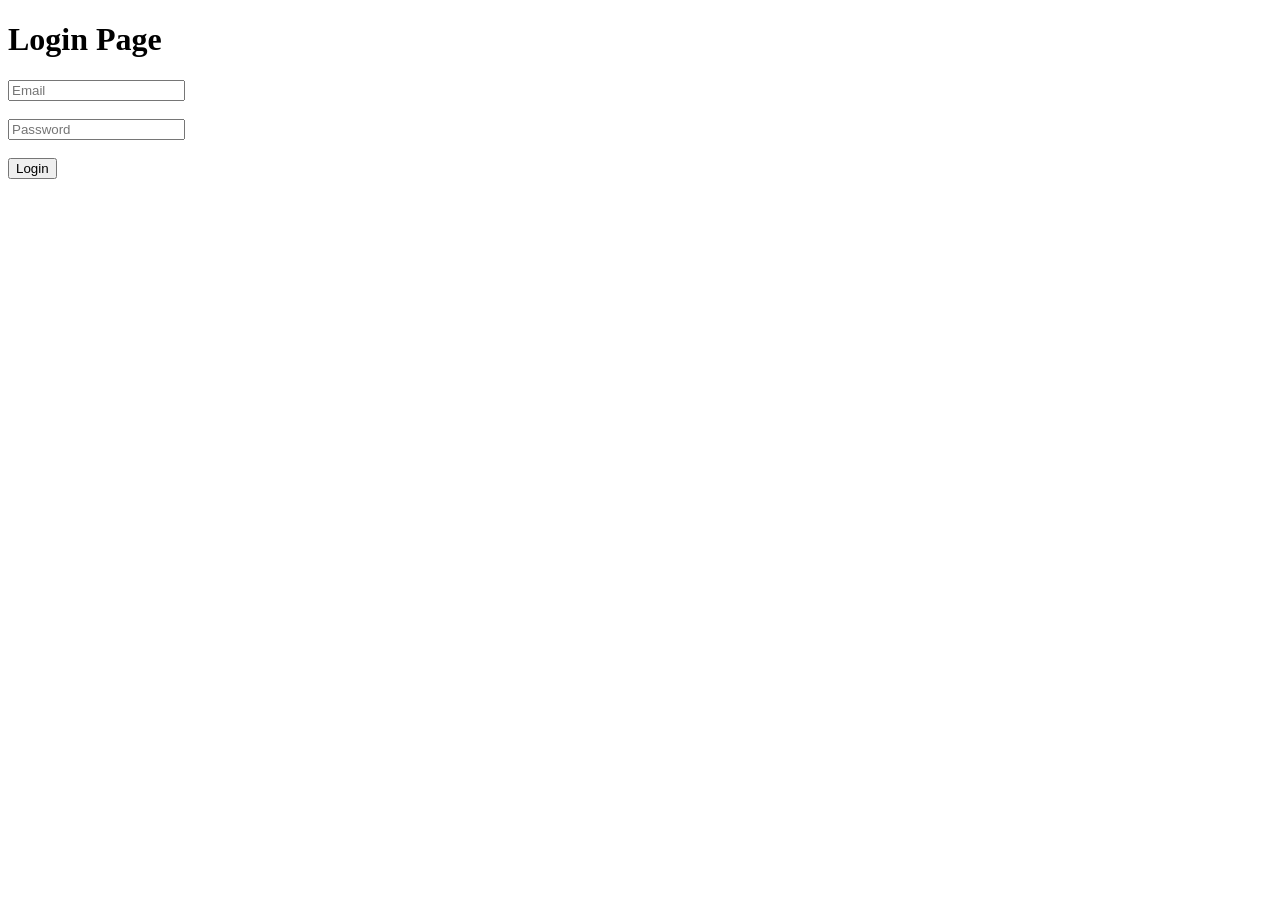
<file: templates/login.html>
<!doctype html>
<html>
  <head>
    <title>Login</title>
  </head>

  <body>
    <h1>Login Page</h1>

    <form>
      <input type="email" placeholder="Email" />

      <br /><br />

      <input type="password" placeholder="Password" />

      <br /><br />

      <button>Login</button>
    </form>
  </body>
</html>
</file>
